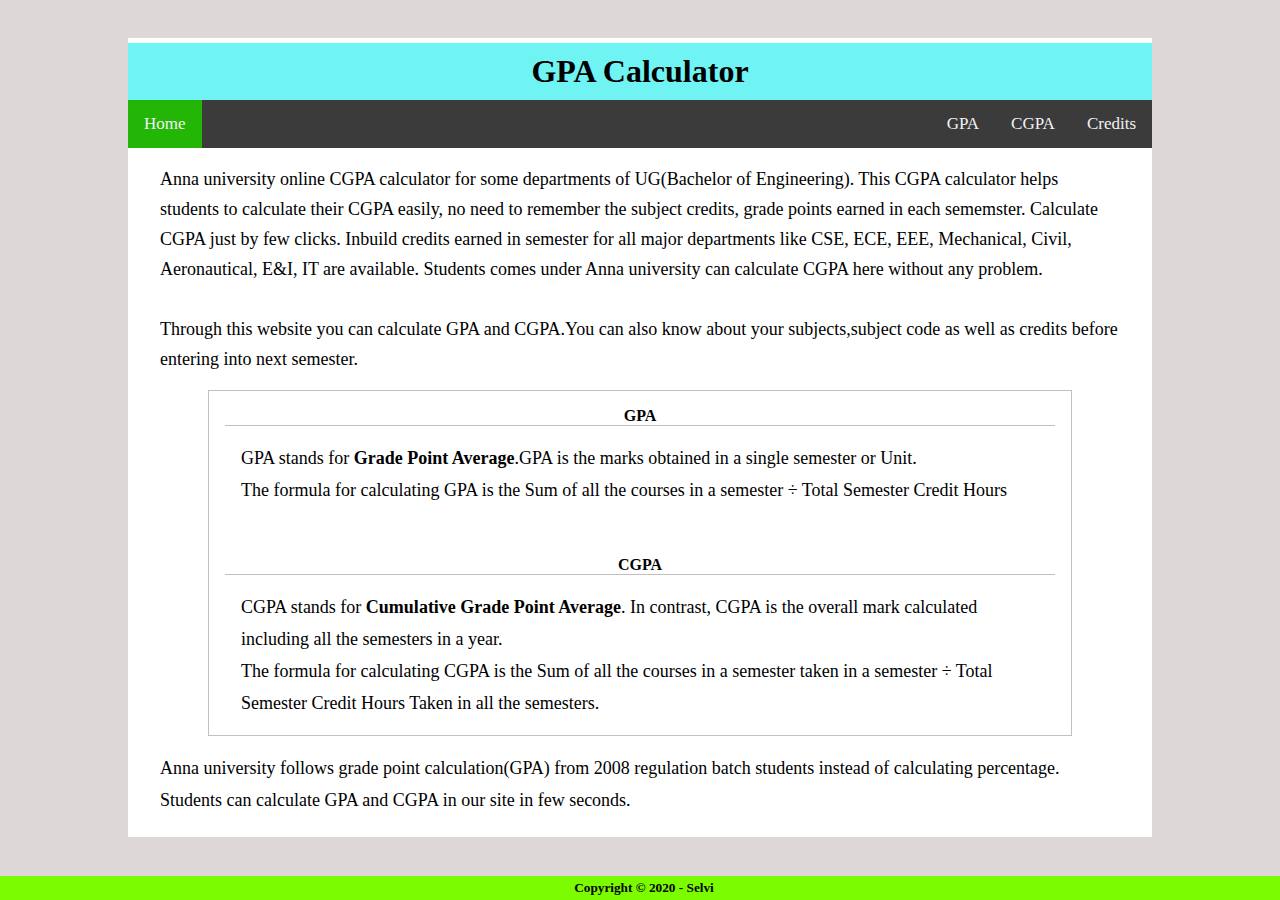
<file: GpaCalc-Github/index.html>
<html>
    <head>
        <title>GPA,CGPA Calculation</title>
        <meta name="viewport" content="width=device-width, initial-scale=1">
         <link rel="stylesheet" href="index.css">
    </head>
    <body>
        <div class="whole">
        <h1 class="Calculator">GPA Calculator</h1>
            <div class="navbar" id="myTopnav">
            <a href="index.html" class="home" style="background-color: rgb(36,182,7);">Home</a>
            <div class="right">
            <a href="gpa.html">GPA</a>
            <a href="cgpa.html">CGPA</a>
            <a href="credit.html">Credits</a>
            </div>
          </div>
        <p style="line-height: 30px; font-size:18px; margin: 1rem 2rem;">Anna university online CGPA calculator for some departments of UG(Bachelor of Engineering).
            This CGPA calculator helps students to calculate their CGPA easily, no need to remember the subject credits, grade points earned 
        in each sememster. Calculate CGPA just by few clicks. Inbuild credits earned in semester for all major departments like CSE, ECE, EEE, Mechanical,
        Civil, Aeronautical, E&I, IT are available. Students comes under Anna university can calculate CGPA here without any problem.<br><br> Through this website
    you can calculate GPA and CGPA.You can also know about your subjects,subject code as well as credits before entering into next semester.</p>
    <div class="def">    
    <h4 style="border-bottom: 1px solid rgb(194, 191, 191);margin: 1rem 1rem;text-align: center;">GPA</h4>
        <p class="gpadef">GPA stands for <b>Grade Point Average</b>.GPA is the marks obtained in a single semester or Unit. <br>The formula for calculating GPA is the Sum of all the courses in a semester ÷ Total Semester Credit Hours</p><br>
           
    <h4 style="border-bottom: 1px solid rgb(194, 191, 191);margin: 1rem 1rem;text-align: center;">CGPA</h4>
            <p class="cgpadef">CGPA stands for <b>Cumulative Grade Point Average</b>. In contrast, CGPA is the overall mark calculated including all the semesters in a year. <br>The formula for calculating CGPA is the Sum of all the courses in a semester taken 
                in a semester ÷ Total Semester Credit Hours Taken in all the semesters.<br></p></div>
                <p style="line-height: 2rem; margin: 1rem 2rem; font-size:18px;">Anna university follows grade point calculation(GPA) from 2008 regulation batch students instead of calculating percentage.
             Students can calculate GPA and CGPA in our site in few seconds.</p>
             </div>
    </div><h5 class="footer">Copyright © 2020 - Selvi</h5>
    <script>
        function myFunction() {
          var x = document.getElementById("myTopnav");
          if (x.className === "navbar") {
            x.className += " responsive";
          } else {
            x.className = "navbar";
          }
        }
        </script>
        </body>
        </html>
</file>
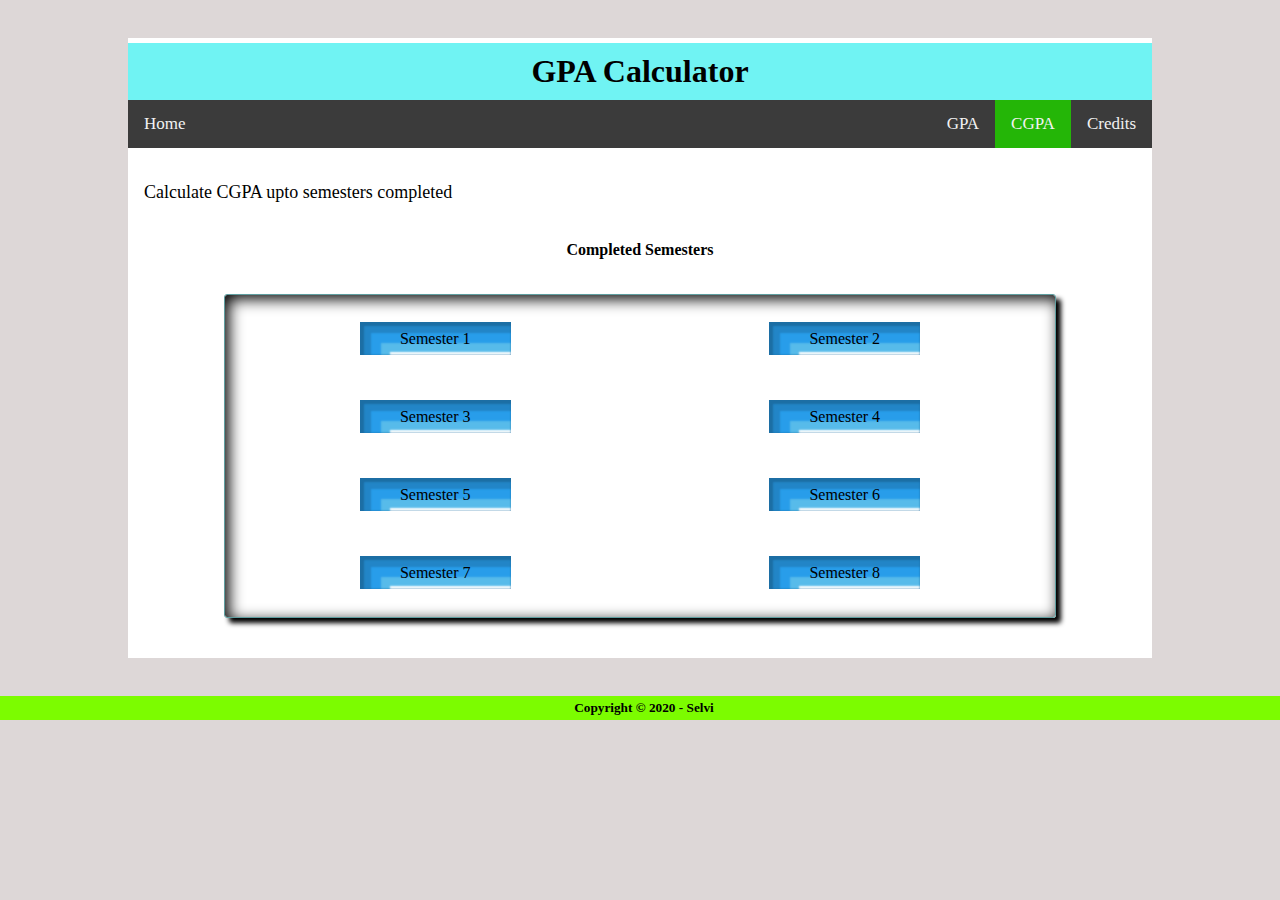
<file: GpaCalc-Github/cgpa.html>
<html>
    <head>
        <title>GPA,CGPA Calculation</title>
        <meta name="viewport" content="width=device-width, initial-scale=1">
        <link rel="stylesheet" href="gpa.css">
    </head>
    <body>
        <div class="whole">
        <h1 class="Calculator">GPA Calculator</h1>
            <div class="navbar" id="myTopnav">
            <a href="index.html" class="home">Home</a>
            <div class="right">
            <a href="gpa.html">GPA</a>
            <a href="cgpa.html" style="background-color: rgb(36,182,7);">CGPA</a>
            <a href="credit.html">Credits</a>
            </div>
          </div>
        <p style="font-size: 18px;padding: 1rem;">Calculate CGPA upto semesters completed</p>
        <h4 style="text-align: center;">Completed Semesters</h4>
        <div id="semselect">
                <div class="semester">
                    <div class="row"><span><a href="sem1cgpa.html" class="sem1">Semester 1</a></span>
                        <span><a href="sem2cgpa.html" class="sem1">Semester 2</a></span></div>
                        <div class="row"><span><a href="sem3cgpa.html" class="sem1">Semester 3</a></span>
                            <span><a href="sem4cgpa.html" class="sem2">Semester 4</a></span></div>
                            <div class="row"><span><a href="sem5cgpa.html" class="sem2">Semester 5</a></span>
                                <span><a href="sem6cgpa.html" class="sem2">Semester 6</a></span></div>
                                <div class="row"><span><a href="sem7cgpa.html" class="sem3">Semester 7</a></span>
                                    <span><a href="sem8cgpa.html" class="sem3">Semester 8</a></span></div>
                </div>
    </div>
    </div>
    <h5  class="footer">Copyright © 2020 - Selvi</h5>
    </body>
</html>
</file>
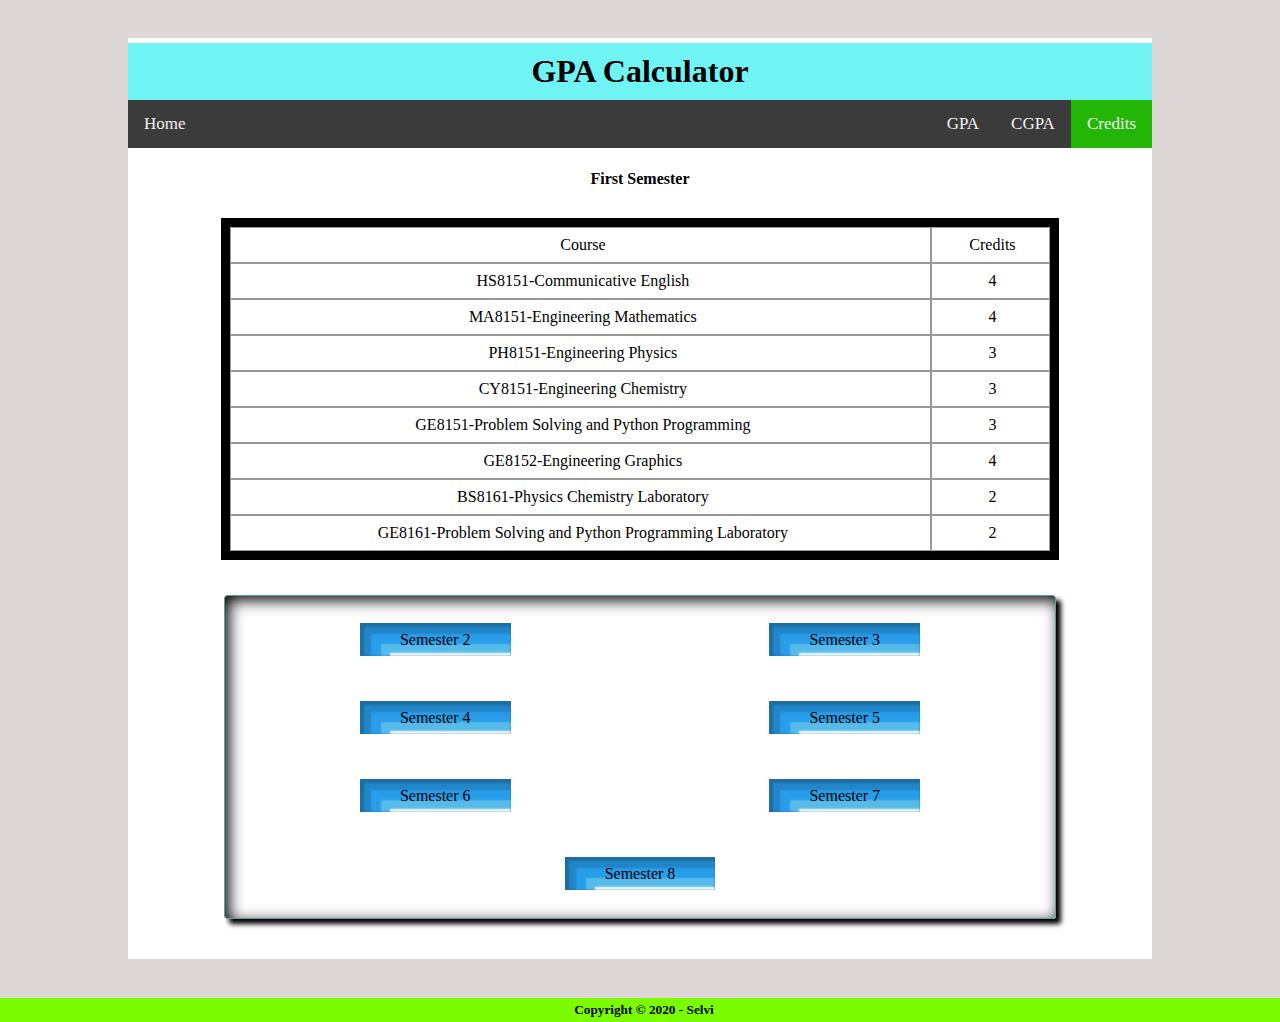
<file: GpaCalc-Github/credit.html>
<html>
    <head>
        <title>Credits</title>
        <meta name="viewport" content="width=device-width, initial-scale=1">
        <link rel="stylesheet" href="credit.css">
    </head>
    <body>
            <div class="whole">
                    <h1 class="Calculator">GPA Calculator</h1>
                        <div class="navbar" id="myTopnav">
                        <a href="index.html" class="home">Home</a>
                        <div class="right">
                        <a href="gpa.html">GPA</a>
                        <a href="cgpa.html">CGPA</a>
                        <a href="credit.html" style="background-color: rgb(36,182,7);">Credits</a></p>
                        </div>
                        </div>
            <h4 style="text-align: center;">First Semester</h4>
            <div class="divTable">
                    <div class="divTableBody">
                    <div class="divTableRow">
                    <div class="divTableCell" style="text-align: center;">&nbsp;Course</div>
                    <div class="divTableCell1" style="text-align: center;">&nbsp;Credits</div>
                    </div>
                    <div class="divTableRow">
                    <div class="divTableCell">&nbsp;HS8151-Communicative English</div>
                    <div class="divTableCell1">&nbsp;4</div>
                    </div>
                    <div class="divTableRow">
                    <div class="divTableCell">&nbsp;MA8151-Engineering Mathematics</div>
                    <div class="divTableCell1">&nbsp;4</div>
                    </div>
                    <div class="divTableRow">
                    <div class="divTableCell">&nbsp;PH8151-Engineering Physics</div>
                    <div class="divTableCell1">&nbsp;3</div>
                    </div>
                    <div class="divTableRow">
                    <div class="divTableCell">&nbsp;CY8151-Engineering Chemistry</div>
                    <div class="divTableCell1">&nbsp;3</div>
                    </div>
                    <div class="divTableRow">
                    <div class="divTableCell">&nbsp;GE8151-Problem Solving and Python Programming</div>
                    <div class="divTableCell1">&nbsp;3</div>
                    </div>
                    <div class="divTableRow">
                    <div class="divTableCell">&nbsp;GE8152-Engineering Graphics</div>
                    <div class="divTableCell1">&nbsp;4</div>
                    </div>
                    <div class="divTableRow">
                    <div class="divTableCell">&nbsp;BS8161-Physics Chemistry Laboratory</div>
                    <div class="divTableCell1">&nbsp;2</div>
                    </div>
                    <div class="divTableRow">
                    <div class="divTableCell">&nbsp;GE8161-Problem Solving and Python Programming Laboratory</div>
                    <div class="divTableCell1">&nbsp;2</div>
                    </div>
                    </div>
                    </div>
                    <div id="semselect">
                        <div class="semester">
                            <div class="row"><span><a href="sem2credit.html" class="sem1">Semester 2</a></span>
                                <span><a href="sem3credit.html" class="sem1">Semester 3</a></span></div>
                                <div class="row"><span><a href="sem4credit.html" class="sem1">Semester 4</a></span>
                                    <span><a href="sem5credit.html" class="sem1">Semester 5</a></span></div>
                                    <div class="row"><span><a href="sem6credit.html" class="sem1">Semester 6</a></span>
                                        <span><a href="sem7credit.html" class="sem1">Semester 7</a></span></div>
                                        <div class="row"><span><a href="sem8credit.html" class="sem1">Semester 8</a></span></div>
                        </div></div></div><h5 class="footer">Copyright © 2020 - Selvi</h5>
    
    </body>
</html>
</file>
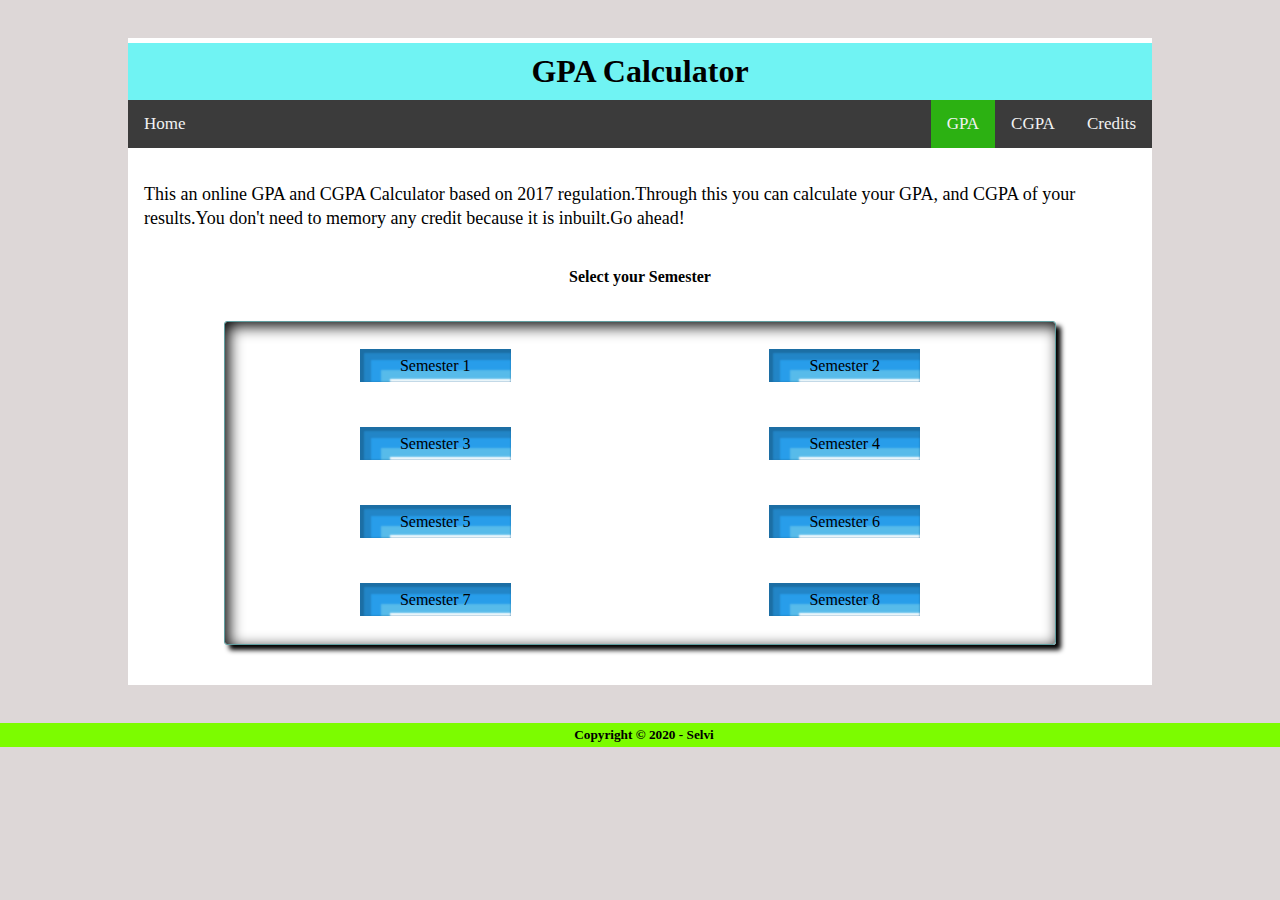
<file: GpaCalc-Github/gpa.html>
<html>
    <head>
        <title>GPA,CGPA Calculation</title>
        <meta name="viewport" content="width=device-width, initial-scale=1">
        <link rel="stylesheet" href="gpa.css">
    </head>
    <body>
        <div class="whole">
        <h1 class="Calculator">GPA Calculator</h1>
            <div class="navbar" id="myTopnav">
            <a href="index.html" class="home">Home</a>
            <div class="right">
            <a href="gpa.html" style="background-color: rgb(44, 177, 18);">GPA</a>
            <a href="cgpa.html">CGPA</a>
            <a href="credit.html">Credits</a>
            </div>
          </div>
        <p style="line-height: 1.5rem;padding: 1rem;font-size: 18px">This an online GPA and CGPA Calculator based on 2017 regulation.Through this you can calculate your GPA,
            and CGPA of your results.You don't need to memory any credit because it is inbuilt.Go ahead!</p>
        <h4 style="text-align: center;">Select your Semester</h4>
        <div id="semselect">
            <div class="semester">
                <div class="row"><span><a href="sem1.html" class="sem1">Semester 1</a></span>
                    <span><a href="sem2.html" class="sem1">Semester 2</a></span></div>
                    <div class="row"><span><a href="sem3.html" class="sem1">Semester 3</a></span>
                        <span><a href="sem4.html" class="sem2">Semester 4</a></span></div>
                        <div class="row"><span><a href="sem5.html" class="sem2">Semester 5</a></span>
                            <span><a href="sem6.html" class="sem2">Semester 6</a></span></div>
                            <div class="row"><span><a href="sem7.html" class="sem3">Semester 7</a></span>
                                <span><a href="sem8.html" class="sem3">Semester 8</a></span></div>
            </div>
    </div>
    </div>
    <h5 class="footer">Copyright © 2020 - Selvi</h5>
    </body>
</html>
</file>
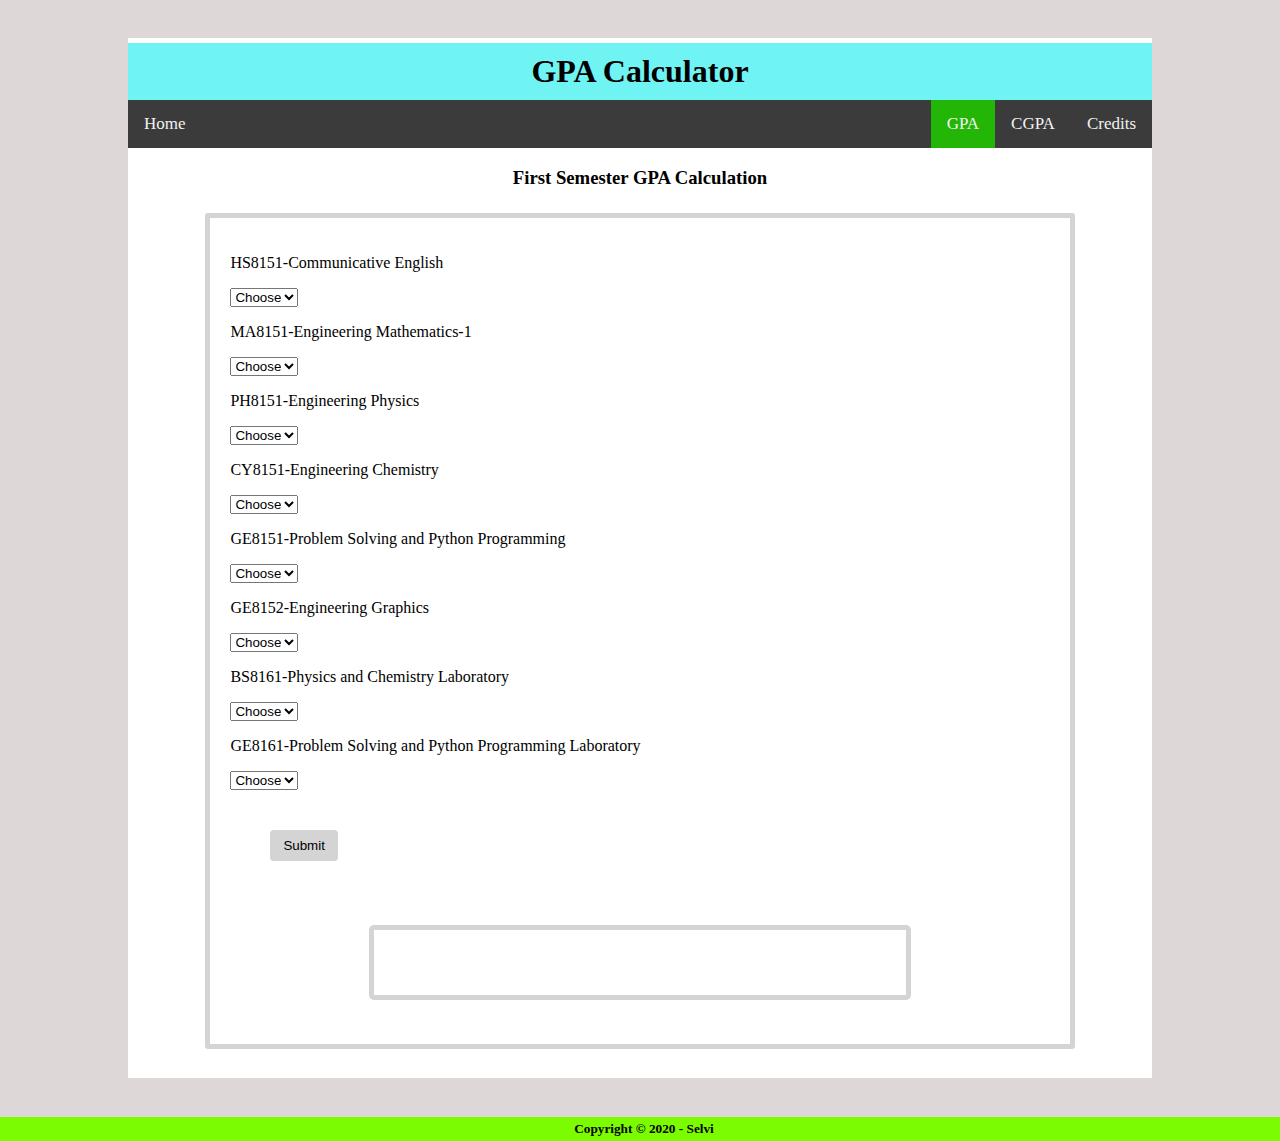
<file: GpaCalc-Github/sem1.html>
<html>
    <head>
        <title>Semester 1</title>
        <meta name="viewport" content="width=device-width, initial-scale=1">
        <link rel="stylesheet" href="sem1.css">
        <script>            
            function display(){
            let eng = document.getElementById("english").value;
            let mat = document.getElementById("maths").value;
            let phy = document.getElementById("physics").value;
            let che = document.getElementById("chemistry").value;
            let pyt = document.getElementById("python").value;
            let eg = document.getElementById("eg").value;
            let pclab = document.getElementById("pclab").value;
            let pylab = document.getElementById("pylab").value;
            if(eng==0){
                engc = 0;
            }
            else{
                engc = 4;
            }
                if(mat == 0){
                matc = 0;
            }else{
                matc = 4;
            }
            if(phy == 0){
                phyc = 0;
            }
            else{
                phyc = 3;
            }
            if(che == 0){
                chec = 0;
            }
            else{
                chec = 3;
            }
            if(pyt == 0){
                pytc = 0;
            }else{
                pytc = 3;
            }
            if(eg == 0){
                egc = 0;
            }else{
                egc = 4;
            }
            if(pclab == 0){
                pclabc = 0;
            }
            else{
                pclabc = 2;
            }
            if(pylab == 0){
                pylabc = 0;
            }else{
                pylabc = 2;
            }
            var grade = eng*4+mat*4+phy*3+che*3+pyt*3+eg*4+pclab*2+pylab*2;
            const credit = engc+matc+phyc+chec+pytc+egc+pclabc+pylabc;
            var cgpa = (Math.round(grade/credit*100)/100);
            document.getElementById("gpa").innerHTML = "GPA is " + cgpa;
            }
        
        </script>
    </head>
    <body>
        <div class="whole">
        <h1 class="Calculator">GPA Calculator</h1>
            <div class="navbar" id="myTopnav">
            <a href="index.html" class="home">Home</a>
            <div class="right">
            <a href="gpa.html" style="background-color: rgb(36,182,7);">GPA</a>
            <a href="cgpa.html">CGPA</a>
            <a href="credit.html">Credits</a>
            </div>
            </div>
    <h3 style="text-align: center;">First Semester GPA Calculation</h3>
        <div class="courses">
        <p>HS8151-Communicative English</p>
        <select id="english">
            <option>Choose</option>
            <option value=10>O</option>
            <option value=9>A+</option>
            <option value=8>A</option>
            <option value=7>B+</option>
            <option value=6>B</option>
            <option value=0>U</option>
        </select>
        <p>MA8151-Engineering Mathematics-1</p>
        <select id="maths">
            <option>Choose</option>
            <option value=10>O</option>
            <option value=9>A+</option>
            <option value=8>A</option>
            <option value=7>B+</option>
            <option value=6>B</option>
            <option value=0>U</option>
        </select>
        <p>PH8151-Engineering Physics</p>
        <select id="physics">
            <option>Choose</option>
            <option value=10>O</option>
            <option value=9>A+</option>
            <option value=8>A</option>
            <option value=7>B+</option>
            <option value=6>B</option>
            <option value=0>U</option>
        </select>
        <p>CY8151-Engineering Chemistry</p>
        <select id="chemistry">
            <option>Choose</option>
            <option value=10>O</option>
            <option value=9>A+</option>
            <option value=8>A</option>
            <option value=7>B+</option>
            <option value=6>B</option>
            <option value=0>U</option>
        </select>
        <p>GE8151-Problem Solving and Python Programming</p>
        <select id="python">
                <option>Choose</option>
                <option value=10>O</option>
                <option value=9>A+</option>
                <option value=8>A</option>
                <option value=7>B+</option>
                <option value=6>B</option>
                <option value=0>U</option>
        </select>
        <p>GE8152-Engineering Graphics</p>
        <select id="eg">
                <option>Choose</option>
                <option value=10>O</option>
                <option value=9>A+</option>
                <option value=8>A</option>
                <option value=7>B+</option>
                <option value=6>B</option>
                <option value=0>U</option>
        </select>
        <p>BS8161-Physics and Chemistry Laboratory</p>
        <select id="pclab">
                <option>Choose</option>
                <option value=10>O</option>
                <option value=9>A+</option>
                <option value=8>A</option>
                <option value=7>B+</option>
                <option value=6>B</option>
                <option value=0>U</option>
        </select>
        <p>GE8161-Problem Solving and Python Programming Laboratory</p>
        <select id="pylab">
            <option>Choose</option>
            <option value=10>O</option>
            <option value=9>A+</option>
            <option value=8>A</option>
            <option value=7>B+</option>
            <option value=6>B</option>
            <option value=0>U</option>
        </select><br>
        <button type="button" class="submit" onclick="display()">Submit</button>
        <h6 id ="gpa"></h6>
        </div>
        </div>
        <h5 class="footer">Copyright © 2020 - Selvi</h5>
        </body>
</html>
</file>
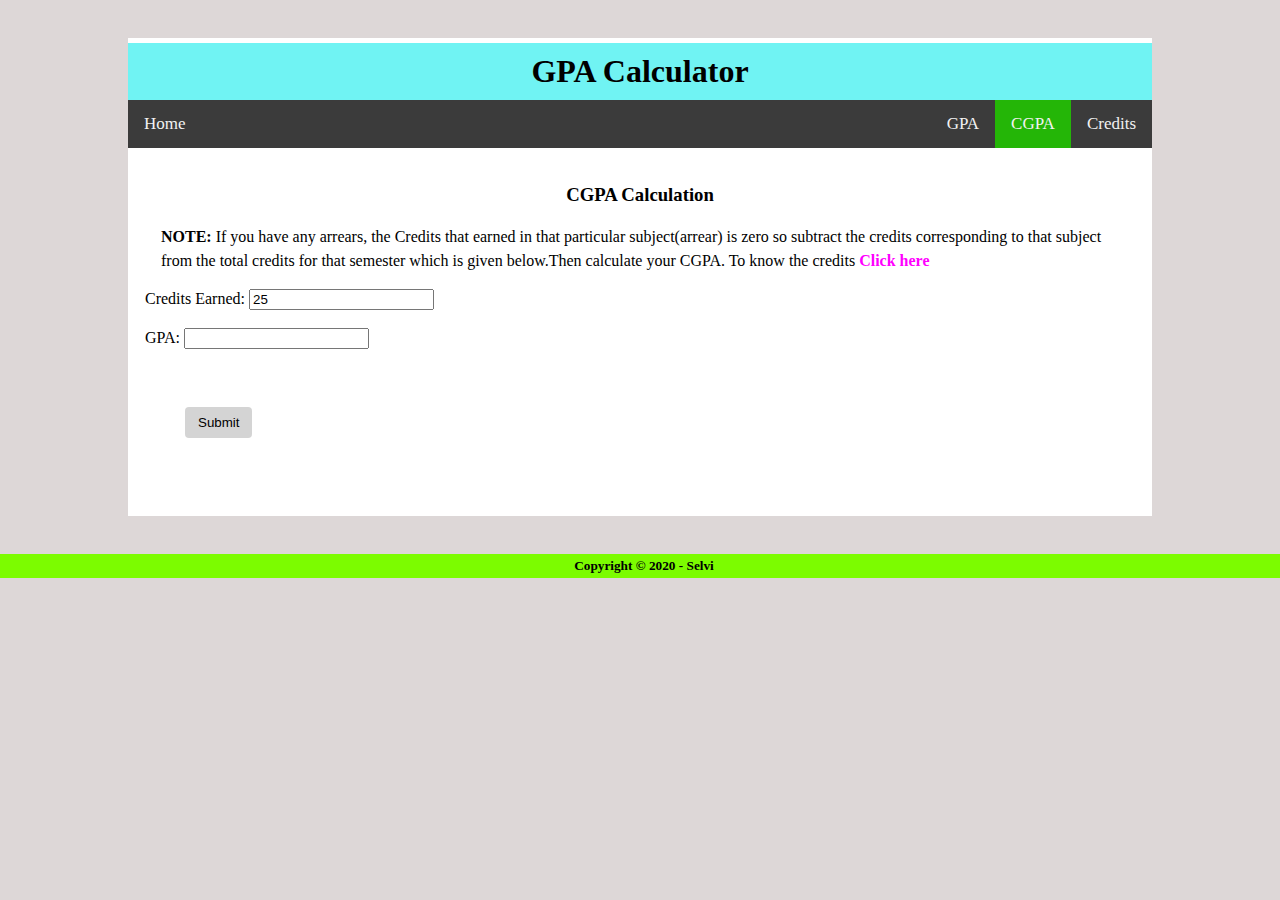
<file: GpaCalc-Github/sem1cgpa.html>
<html>
    <head>
        <title>GPA,CGPA Calculation</title>
        <meta name="viewport" content="width=device-width, initial-scale=1">
        <link rel="stylesheet" href="sem1.css">
        <script>
        function sem2csec(){
           let credit1 = document.getElementById("credit1").value;
            let gpa1 = document.getElementById("gpa1").value;
            let gpa = credit1*gpa1;
            let credit = Number(credit1);
            const cgpa = gpa/credit;
            document.getElementById("result").innerHTML="CGPA is "+ Math.floor(cgpa*100)/100;
        }
        </script>
    </head>
    <body>
        <div class="whole">
        <h1 class="Calculator">GPA Calculator</h1>
            <div class="navbar" id="myTopnav">
            <a href="index.html" class="home">Home</a>
            <div class="right">
            <a href="gpa.html">GPA</a>
            <a href="cgpa.html" style="background-color: rgb(36,182,7);">CGPA</a>
            <a href="credit.html">Credits</a>
            </div>
          </div>
        <div class="creditcal">
            <h3 style="text-align: center;">CGPA Calculation</h3>
<form>
        <p style="margin: 1rem;line-height: 1.5rem;"><b>NOTE:</b> If you have any arrears, the Credits that earned in that particular subject(arrear) is zero so subtract
        the credits corresponding to that subject from the total credits for that semester which is given below.Then 
        calculate your CGPA. To know the credits <a href="sem2credit.html" style="text-decoration: none;color:magenta;"><b>Click here</b></a></p>
    <label for="credit1">Credits Earned:</label>
    <input type="text" id="credit1" value="25"><br><br>
    <label for="gpa1">GPA:</label>
    <input type="text" id="gpa1"><br><br>
    <button type="button" class="submit" onclick="sem2csec()">Submit</button>
    <p id="result"></p></div>
  </form>
  </div>
  </div>
  <h5 class="footer">Copyright © 2020 - Selvi</h5>
  </body>
  </html>
</file>
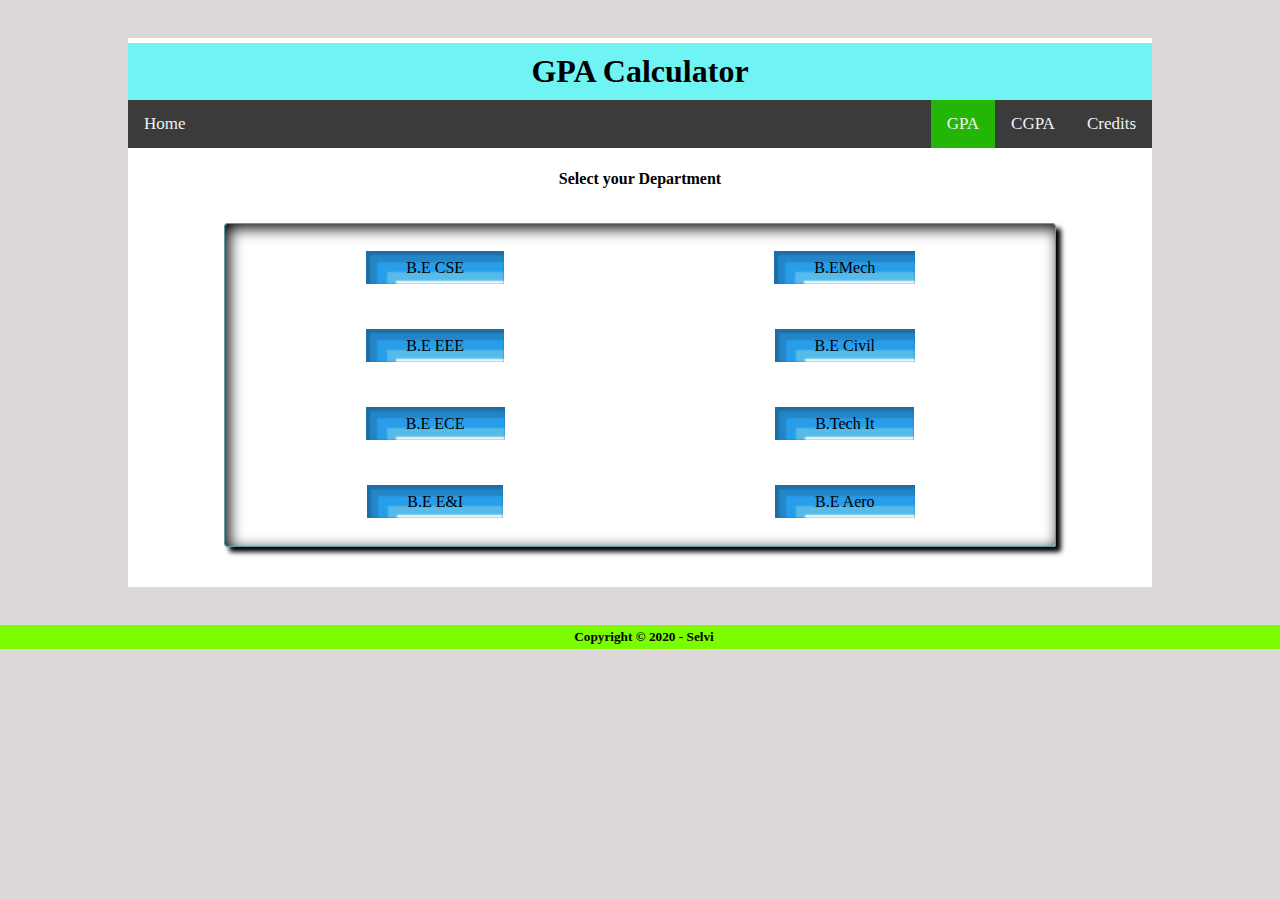
<file: GpaCalc-Github/sem2.html>
<html>
    <head>
        <title>GPA,CGPA Calculation</title>
        <meta name="viewport" content="width=device-width, initial-scale=1">
        <link rel="stylesheet" href="gpa.css">
        
    </head>
    <body>
        <div class="whole">
        <h1 class="Calculator">GPA Calculator</h1>
            <div class="navbar" id="myTopnav">
            <a href="index.html" class="home">Home</a>
            <div class="right">
            <a href="gpa.html" style="background-color: rgb(36,182,7);">GPA</a>
            <a href="cgpa.html">CGPA</a>
            <a href="credit.html">Credits</a>
            </div>
          </div>
        <h4 style="text-align: center;">Select your Department</h4>
        <div id="courseselect">
            <div id="semselect">
                <div class="semester">
                    <div class="row"><span><a href="sem2cse.html" class="sem1">B.E CSE</a></span>
                        <span><a href="sem2mech.html" class="sem1">B.EMech</a></span></div>
                        <div class="row"><span><a href="sem2eee.html" class="sem1">B.E EEE</a></span>
                            <span><a href="sem2civil.html" class="sem1">B.E Civil</a></span></div>
                            <div class="row"><span><a href="sem2ece.html" class="sem1">B.E ECE</a></span>
                                <span><a href="sem2it.html" class="sem1">B.Tech It</a></span></div>
                                <div class="row"><span><a href="sem2ei.html" class="sem1">B.E E&I</a></span>
                                    <span><a href="sem2aer.html" class="sem1">B.E Aero</a></span></div>
                </div>
        </div>
        </div>
    </div>
        <h5 class="footer">Copyright © 2020 - Selvi</h5>
        </body>
    </html>
</file>
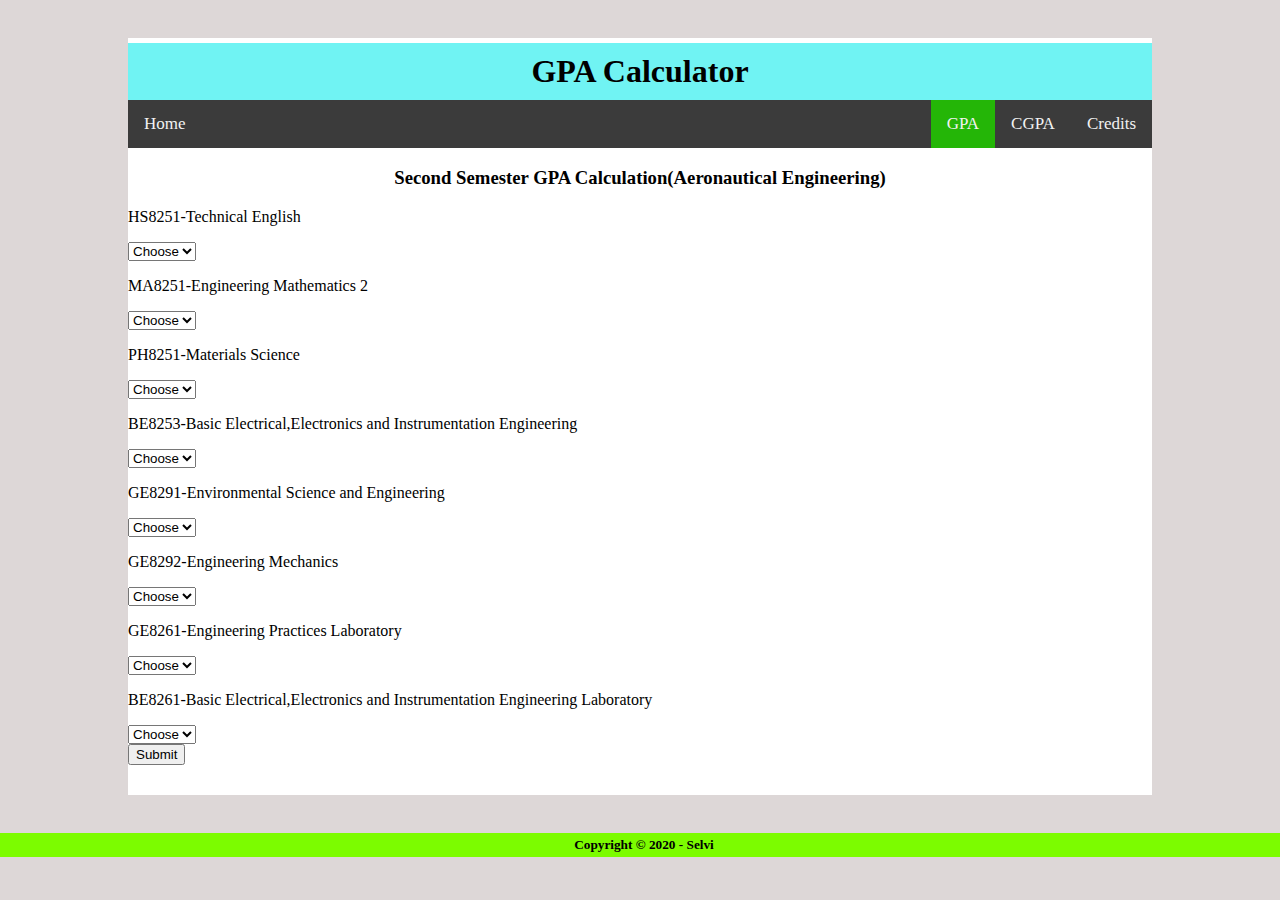
<file: GpaCalc-Github/sem2aer.html>
<html>
    <head>
        <title>Semester 2</title>
        <meta name="viewport" content="width=device-width, initial-scale=1">
        <link rel="stylesheet" href="gpa.css">
        <script>
                function display(){
                let eng = document.getElementById("eng").value;
                let mat = document.getElementById("mat").value;
                let phy = document.getElementById("phy").value;
                let evs = document.getElementById("evs").value;
                let c = document.getElementById("c").value;
                let beee = document.getElementById("beee").value;
                let epllab = document.getElementById("epllab").value;
                let clab = document.getElementById("clab").value;
                let emlab = document.getElementById("emlab").value;
                if(eng==0){
                    engc = 0;
                }
                else{
                    engc = 4;
                }
                if(mat == 0){
                    matc = 0;  
                }else{
                    matc = 3;
                }
                if(phy == 0){
                    phyc = 0;
                }
                else{
                    phyc = 3;
                }
                if(evs == 0){
                    evsc = 0;
                }
                else{
                    evsc = 3;
                }
                if(c == 0){
                    cc = 0;
                }else{
                    cc = 3;
                }
                if(beee == 0){
                    beeec = 0;
                }else{
                    beeec = 4;
                }
                if(epllab == 0){
                    epllabc = 0;
                }else{
                    epllabc = 2;
                }
                if(clab == 0){
                    clabc = 0;
                }
                else{
                    clabc = 2;
                }
                var grade = eng*4+mat*3+phy*3+evs*3+c*3+beee*4+epllab*2+clab*2;
                const credit = engc+matc+phyc+evsc+cc+beeec+clabc+epllabc;
                var cgpa = (Math.round(grade/credit*100)/100);
                document.getElementById("gpa").innerHTML = "GPA is " + cgpa;
                }
            
            </script>
    </head>
    <body>
        <div class="whole">
        <h1 class="Calculator">GPA Calculator</h1>
            <div class="navbar" id="myTopnav">
            <a href="index.html" class="home">Home</a>
            <div class="right">
            <a href="gpa.html" style="background-color: rgb(36,182,7);">GPA</a>
            <a href="cgpa.html">CGPA</a>
            <a href="credit.html">Credits</a>
            </div>
          </div>
    <h3 style="text-align: center;">Second Semester GPA Calculation(Aeronautical Engineering)</h3>
    <div class="courses">
        <p>HS8251-Technical English</p>
        <select id="eng">
            <option>Choose</option>
            <option value=10>O</option>
            <option value=9>A+</option>
            <option value=8>A</option>
            <option value=7>B+</option>
            <option value=6>B</option>
            <option value=0>U</option>
        </select>
        <p>MA8251-Engineering Mathematics 2</p>
        <select id="mat">
            <option>Choose</option>
            <option value=10>O</option>
            <option value=9>A+</option>
            <option value=8>A</option>
            <option value=7>B+</option>
            <option value=6>B</option>
            <option value=0>U</option>
        </select>
        <p>PH8251-Materials Science</p>
        <select id="phy">
            <option>Choose</option>
            <option value=10>O</option>
            <option value=9>A+</option>
            <option value=8>A</option>
            <option value=7>B+</option>
            <option value=6>B</option>
            <option value=0>U</option>
        </select>
        <p>BE8253-Basic Electrical,Electronics and Instrumentation Engineering</p>
        <select id="beee">
            <option>Choose</option>
            <option value=10>O</option>
            <option value=9>A+</option>
            <option value=8>A</option>
            <option value=7>B+</option>
            <option value=6>B</option>
            <option value=0>U</option>
        </select>
        <p>GE8291-Environmental Science and Engineering</p>
        <select id="evs">
            <option>Choose</option>
            <option value=10>O</option>
            <option value=9>A+</option>
            <option value=8>A</option>
            <option value=7>B+</option>
            <option value=6>B</option>
            <option value=0>U</option>
        </select>
        <p>GE8292-Engineering Mechanics</p>
        <select id="c">
            <option>Choose</option>
            <option value=10>O</option>
            <option value=9>A+</option>
            <option value=8>A</option>
            <option value=7>B+</option>
            <option value=6>B</option>
            <option value=0>U</option>
        </select>
        <p>GE8261-Engineering Practices Laboratory</p>
        <select id="epllab">
            <option>Choose</option>
            <option value=10>O</option>
            <option value=9>A+</option>
            <option value=8>A</option>
            <option value=7>B+</option>
            <option value=6>B</option>
            <option value=0>U</option>
        </select>
        <p>BE8261-Basic Electrical,Electronics and Instrumentation Engineering Laboratory</p>
        <select id="clab">
            <option>Choose</option>
            <option value=10>O</option>
            <option value=9>A+</option>
            <option value=8>A</option>
            <option value=7>B+</option>
            <option value=6>B</option>
            <option value=0>U</option>
        </select><br>
        <button type="button" class="submit" onclick="display()">Submit</button>
        <h6 id ="gpa"></h6>
        </div>
        </div>
        <h5 class="footer">Copyright © 2020 - Selvi</h5>
    </body>
</html>
</file>
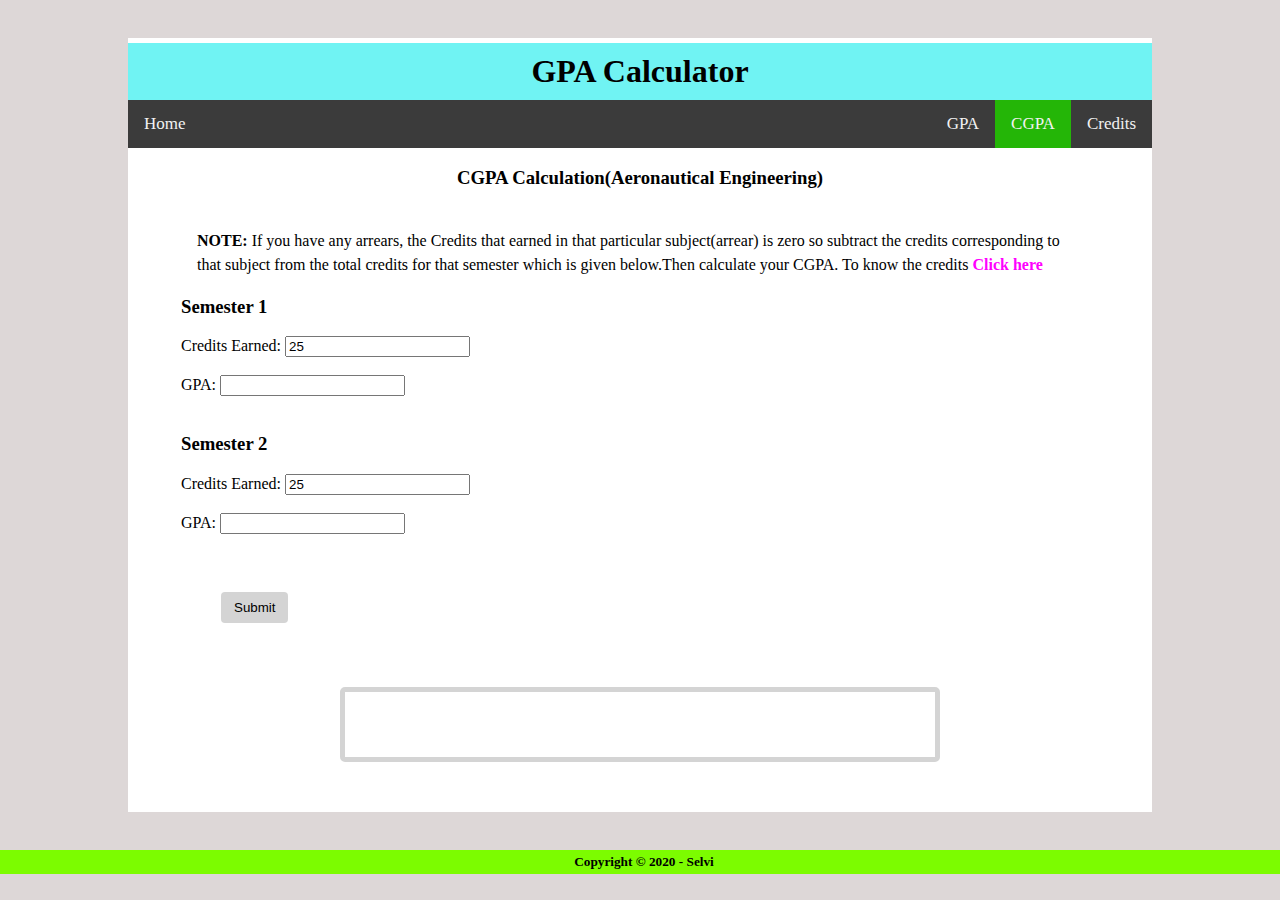
<file: GpaCalc-Github/sem2aerc.html>
<html>
    <head>
        <title>GPA,CGPA Calculation</title>
        <meta name="viewport" content="width=device-width, initial-scale=1">
        <link rel="stylesheet" href="sem1.css">
        <script>
        function sem2csec(){
           let credit1 = document.getElementById("credit1").value;
            let gpa1 = document.getElementById("gpa1").value;
            let credit2 = document.getElementById("credit2").value;
            let gpa2 = document.getElementById("gpa2").value;
            let gpa = credit1*gpa1+credit2*gpa2;
            let credit = Number(credit1)+Number(credit2);
            const cgpa = gpa/credit;
            document.getElementById("gpa").innerHTML="CGPA is "+ Math.floor(cgpa*100)/100;
        }
        </script>
    </head>
    <body>
        <div class="whole">
        <h1 class="Calculator">GPA Calculator</h1>
            <div class="navbar" id="myTopnav">
            <a href="index.html" class="home">Home</a>
            <div class="right">
            <a href="gpa.html">GPA</a>
            <a href="cgpa.html" style="background-color: rgb(36,182,7);">CGPA</a>
            <a href="credit.html">Credits</a>
            </div>
          </div>
        <h3 style="text-align: center;">CGPA Calculation(Aeronautical Engineering)</h3>
        <div class="creditcal" style="margin: 1rem 3rem;">
<form>
        <p style="margin: 1rem;line-height: 1.5rem;"><b>NOTE:</b> If you have any arrears, the Credits that earned in that particular subject(arrear) is zero so subtract
        the credits corresponding to that subject from the total credits for that semester which is given below.Then 
        calculate your CGPA. To know the credits <a href="sem2credit.html" style="text-decoration: none;color:magenta;"><b>Click here</b></a></p>
    <h3>Semester 1</h3>
    <label for="credit1">Credits Earned:</label>
    <input type="text" id="credit1" value="25"><br><br>
    <label for="gpa1">GPA:</label>
    <input type="text" id="gpa1"><br><br>
    <h3>Semester 2</h3>
    <label for="credit2">Credits Earned:</label>
    <input type="text" id="credit2" value="25"><br><br>
    <label for="gpa2">GPA:</label>
    <input type="text" id="gpa2"><br><br>
    <button type="button" class="submit" onclick="sem2csec()">Submit</button>
    <p id="gpa"></p>
  </form>
  </div>
  </div>
  <h5 class="footer">Copyright © 2020 - Selvi</h5>
  </body>
  </html>
</file>
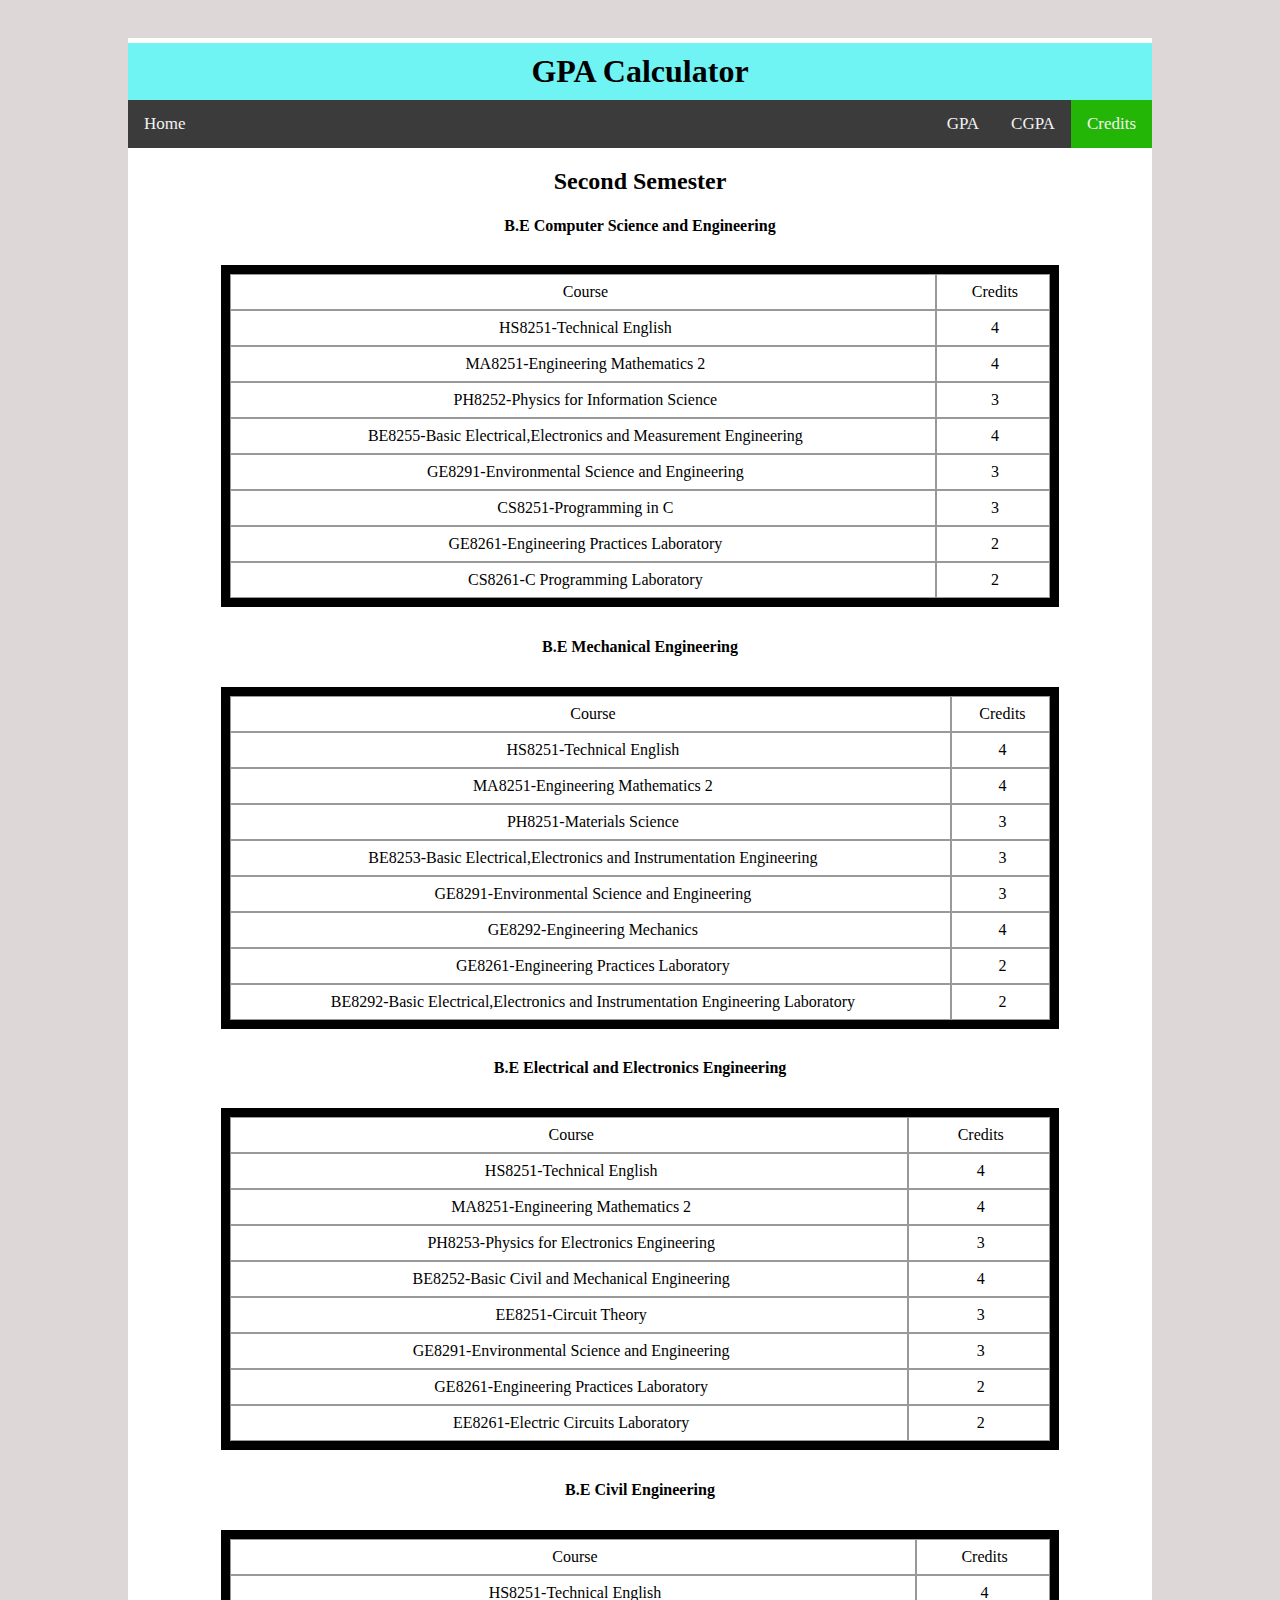
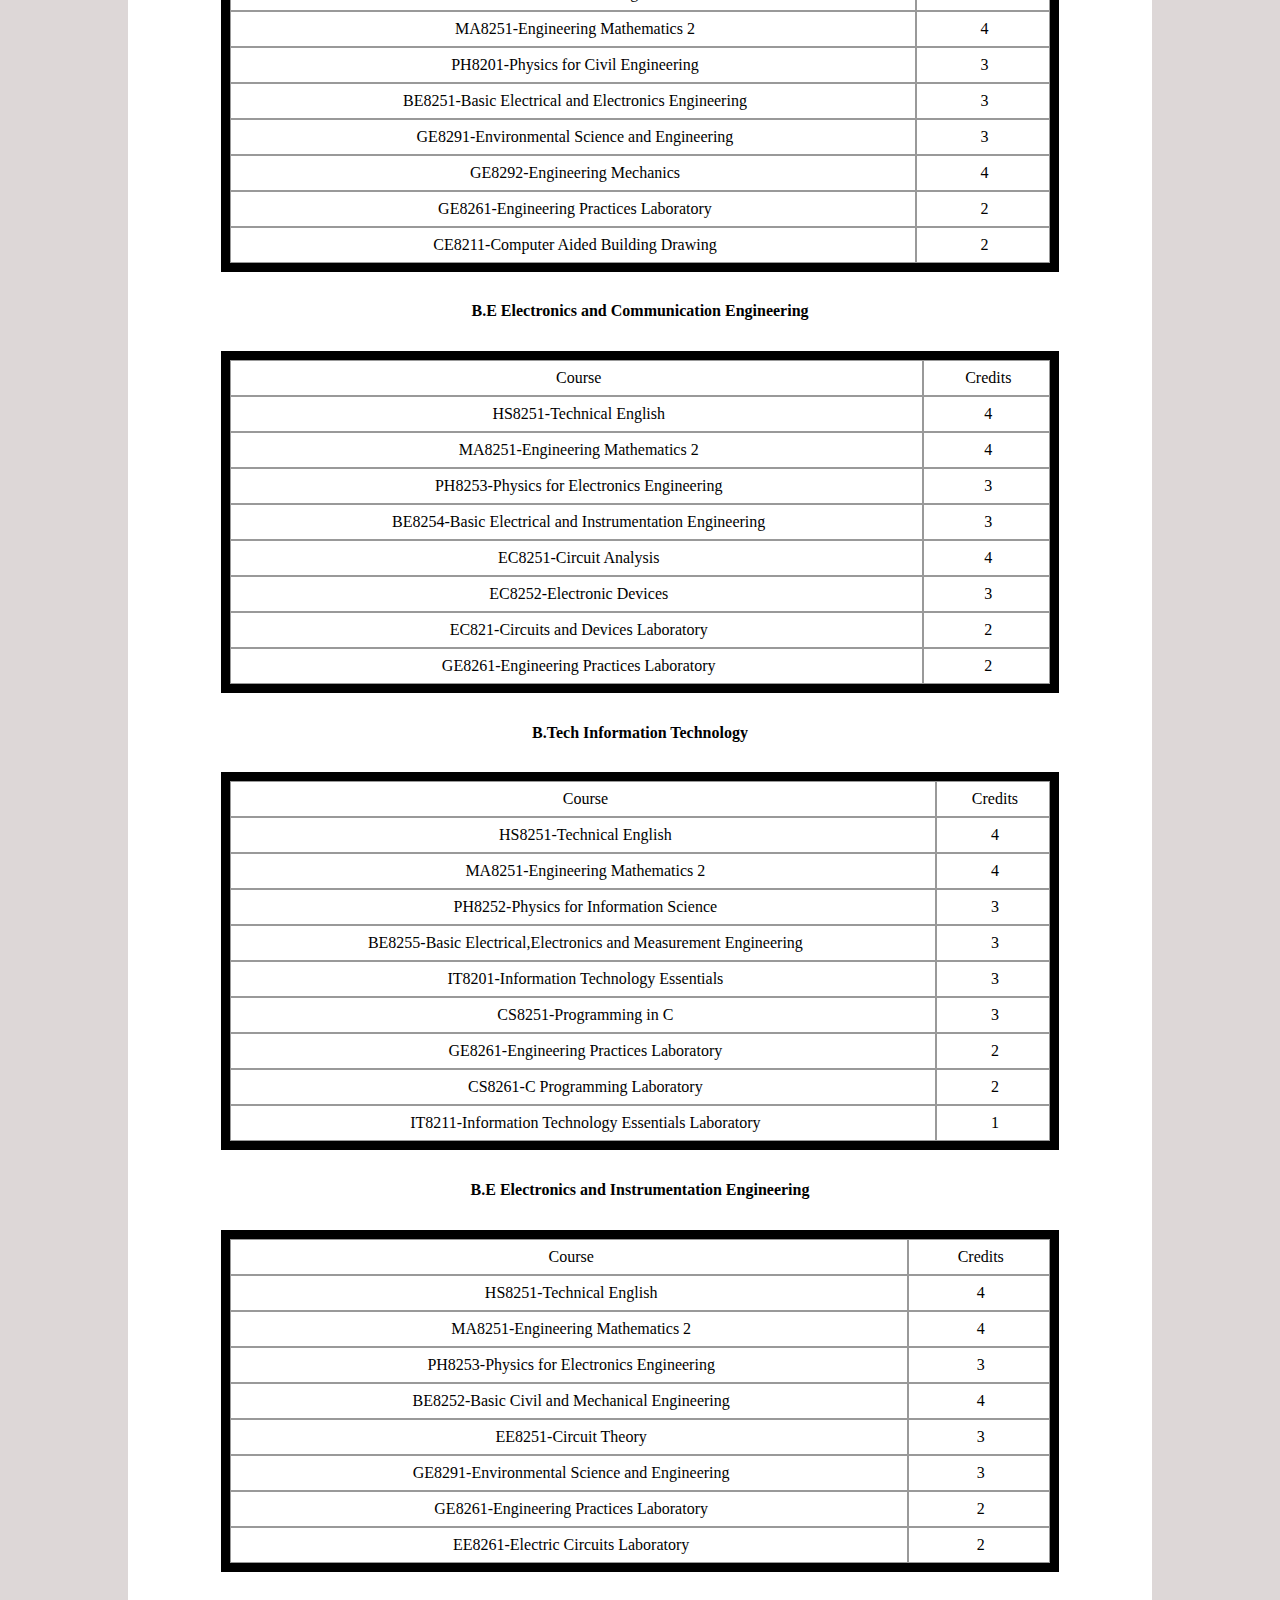
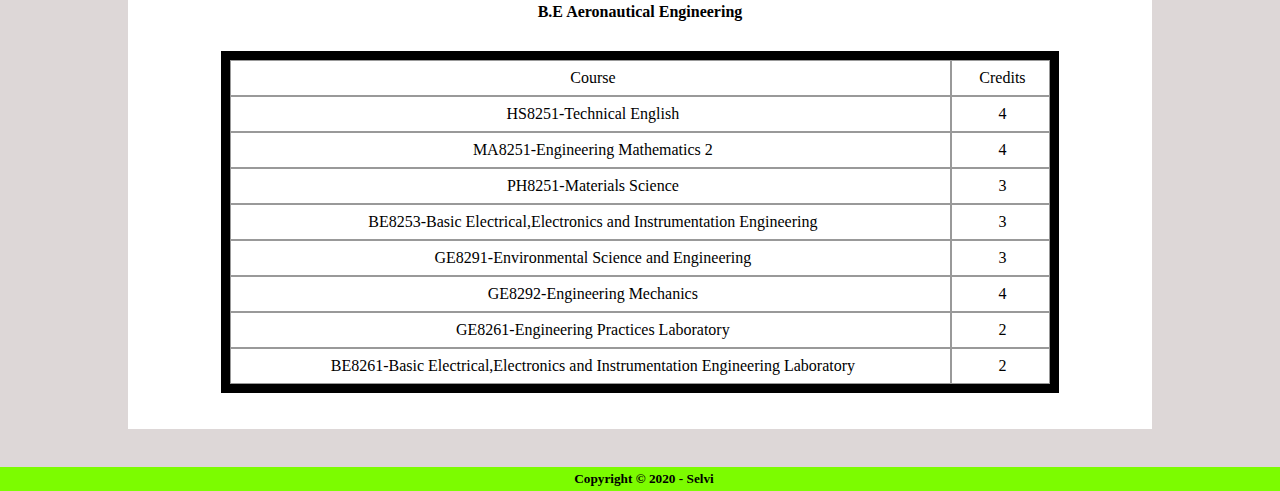
<file: GpaCalc-Github/sem2credit.html>
<html>
    <head>
        <title>Credits for 2nd Semester</title>
        <meta name="viewport" content="width=device-width, initial-scale=1">
        <link rel="stylesheet" href="credit.css">
    </head>
    <body>
        <div class="whole">
        <h1 class="Calculator">GPA Calculator</h1>
            <div class="navbar" id="myTopnav">
            <a href="index.html" class="home">Home</a>
            <div class="right">
            <a href="gpa.html">GPA</a>
            <a href="cgpa.html">CGPA</a>
            <a href="credit.html" style="background-color: rgb(36,182,7);">Credits</a>
            </div>
          </div>
        <h2 style="text-align: center;">Second Semester</h2>
        <h4 style="text-align: center;">B.E Computer Science and Engineering</h4>
        <div class="divTable" >
            <div class="divTableBody">
            <div class="divTableRow">
                <div class="divTableCell" style="text-align: center;">&nbsp;Course</div>
                <div class="divTableCell1" style="text-align: center;">&nbsp;Credits</div>
            </div>
            <div class="divTableRow">
            <div class="divTableCell">&nbsp;HS8251-Technical English</div>
            <div class="divTableCell1">&nbsp;4</div>
            </div>
            <div class="divTableRow">
            <div class="divTableCell">&nbsp;MA8251-Engineering Mathematics 2</div>
            <div class="divTableCell1">&nbsp;4</div>
            </div>
            <div class="divTableRow">
            <div class="divTableCell">&nbsp;PH8252-Physics for Information Science</div>
            <div class="divTableCell1">&nbsp;3</div>
            </div>
            <div class="divTableRow">
            <div class="divTableCell">&nbsp;BE8255-Basic Electrical,Electronics and Measurement Engineering</div>
            <div class="divTableCell1">&nbsp;4</div>
            </div>
            <div class="divTableRow">
            <div class="divTableCell">&nbsp;GE8291-Environmental Science and Engineering</div>
            <div class="divTableCell1">&nbsp;3</div>
            </div>
            <div class="divTableRow">
            <div class="divTableCell">&nbsp;CS8251-Programming in C</div>
            <div class="divTableCell1">&nbsp;3</div>
            </div>
            <div class="divTableRow">
            <div class="divTableCell">&nbsp;GE8261-Engineering Practices Laboratory</div>
            <div class="divTableCell1">&nbsp;2</div>
            </div>
            <div class="divTableRow">
            <div class="divTableCell">&nbsp;CS8261-C Programming Laboratory</div>
            <div class="divTableCell1">&nbsp;2</div>
            </div>
            </div>
            </div>
        <h4 style="text-align: center;">B.E Mechanical Engineering</h4>
        <div class="divTable" >
            <div class="divTableBody">
            <div class="divTableRow">
                <div class="divTableCell" style="text-align: center;">&nbsp;Course</div>
                <div class="divTableCell1" style="text-align: center;">&nbsp;Credits</div>
            </div>
            <div class="divTableRow">
            <div class="divTableCell">&nbsp;HS8251-Technical English</div>
            <div class="divTableCell1">&nbsp;4</div>
            </div>
            <div class="divTableRow">
            <div class="divTableCell">&nbsp;MA8251-Engineering Mathematics 2</div>
            <div class="divTableCell1">&nbsp;4</div>
            </div>
            <div class="divTableRow">
            <div class="divTableCell">&nbsp;PH8251-Materials Science</div>
            <div class="divTableCell1">&nbsp;3</div>
            </div>
            <div class="divTableRow">
            <div class="divTableCell">&nbsp;BE8253-Basic Electrical,Electronics and Instrumentation Engineering</div>
            <div class="divTableCell1">&nbsp;3</div>
            </div>
            <div class="divTableRow">
            <div class="divTableCell">&nbsp;GE8291-Environmental Science and Engineering</div>
            <div class="divTableCell1">&nbsp;3</div>
            </div>
            <div class="divTableRow">
            <div class="divTableCell">&nbsp;GE8292-Engineering Mechanics</div>
            <div class="divTableCell1">&nbsp;4</div>
            </div>
            <div class="divTableRow">
            <div class="divTableCell">&nbsp;GE8261-Engineering Practices Laboratory</div>
            <div class="divTableCell1">&nbsp;2</div>
            </div>
            <div class="divTableRow">
            <div class="divTableCell">&nbsp;BE8292-Basic Electrical,Electronics and Instrumentation Engineering Laboratory</div>
            <div class="divTableCell1">&nbsp;2</div>
            </div>
            </div>
            </div>
        <h4 style="text-align: center;">B.E Electrical and Electronics Engineering</h4>
        <div class="divTable" >
            <div class="divTableBody">
            <div class="divTableRow">
                <div class="divTableCell" style="text-align: center;">&nbsp;Course</div>
                <div class="divTableCell1" style="text-align: center;">&nbsp;Credits</div>
            </div>
            <div class="divTableRow">
            <div class="divTableCell">&nbsp;HS8251-Technical English</div>
            <div class="divTableCell1">&nbsp;4</div>
            </div>
            <div class="divTableRow">
            <div class="divTableCell">&nbsp;MA8251-Engineering Mathematics 2</div>
            <div class="divTableCell1">&nbsp;4</div>
            </div>
            <div class="divTableRow">
            <div class="divTableCell">&nbsp;PH8253-Physics for Electronics Engineering</div>
            <div class="divTableCell1">&nbsp;3</div>
            </div>
            <div class="divTableRow">
            <div class="divTableCell">&nbsp;BE8252-Basic Civil and Mechanical Engineering</div>
            <div class="divTableCell1">&nbsp;4</div>
            </div>
            <div class="divTableRow">
            <div class="divTableCell">&nbsp;EE8251-Circuit Theory</div>
            <div class="divTableCell1">&nbsp;3</div>
            </div>
            <div class="divTableRow">
            <div class="divTableCell">&nbsp;GE8291-Environmental Science and Engineering</div>
            <div class="divTableCell1">&nbsp;3</div>
            </div>
            <div class="divTableRow">
            <div class="divTableCell">&nbsp;GE8261-Engineering Practices Laboratory</div>
            <div class="divTableCell1">&nbsp;2</div>
            </div>
            <div class="divTableRow">
            <div class="divTableCell">&nbsp;EE8261-Electric Circuits Laboratory</div>
            <div class="divTableCell1">&nbsp;2</div>
            </div>
            </div>
            </div>
        <h4 style="text-align: center;">B.E Civil Engineering</h4>
        <div class="divTable">
            <div class="divTableBody">
            <div class="divTableRow">
                <div class="divTableCell" style="text-align: center;">&nbsp;Course</div>
                <div class="divTableCell1" style="text-align: center;">&nbsp;Credits</div>
            </div>
            <div class="divTableRow">
            <div class="divTableCell">&nbsp;HS8251-Technical English</div>
            <div class="divTableCell1">&nbsp;4</div>
            </div>
            <div class="divTableRow">
            <div class="divTableCell">&nbsp;MA8251-Engineering Mathematics 2</div>
            <div class="divTableCell1">&nbsp;4</div>
            </div>
            <div class="divTableRow">
            <div class="divTableCell">&nbsp;PH8201-Physics for Civil Engineering</div>
            <div class="divTableCell1">&nbsp;3</div>
            </div>
            <div class="divTableRow">
            <div class="divTableCell">&nbsp;BE8251-Basic Electrical and Electronics Engineering</div>
            <div class="divTableCell1">&nbsp;3</div>
            </div>
            <div class="divTableRow">
            <div class="divTableCell">&nbsp;GE8291-Environmental Science and Engineering</div>
            <div class="divTableCell1">&nbsp;3</div>
            </div>
            <div class="divTableRow">
            <div class="divTableCell">&nbsp;GE8292-Engineering Mechanics</div>
            <div class="divTableCell1">&nbsp;4</div>
            </div>
            <div class="divTableRow">
            <div class="divTableCell">&nbsp;GE8261-Engineering Practices Laboratory</div>
            <div class="divTableCell1">&nbsp;2</div>
            </div>
            <div class="divTableRow">
            <div class="divTableCell">&nbsp;CE8211-Computer Aided Building Drawing</div>
            <div class="divTableCell1">&nbsp;2</div>
            </div>
            </div>
            </div>
        <h4 style="text-align: center;">B.E Electronics and Communication Engineering</h4>
        <div class="divTable" >
            <div class="divTableBody">
            <div class="divTableRow">
                <div class="divTableCell" style="text-align: center;">&nbsp;Course</div>
                <div class="divTableCell1" style="text-align: center;">&nbsp;Credits</div>
            </div>
            <div class="divTableRow">
            <div class="divTableCell">&nbsp;HS8251-Technical English</div>
            <div class="divTableCell1">&nbsp;4</div>
            </div>
            <div class="divTableRow">
            <div class="divTableCell">&nbsp;MA8251-Engineering Mathematics 2</div>
            <div class="divTableCell1">&nbsp;4</div>
            </div>
            <div class="divTableRow">
            <div class="divTableCell">&nbsp;PH8253-Physics for Electronics Engineering</div>
            <div class="divTableCell1">&nbsp;3</div>
            </div>
            <div class="divTableRow">
            <div class="divTableCell">&nbsp;BE8254-Basic Electrical and Instrumentation Engineering</div>
            <div class="divTableCell1">&nbsp;3</div>
            </div>
            <div class="divTableRow">
            <div class="divTableCell">&nbsp;EC8251-Circuit Analysis</div>
            <div class="divTableCell1">&nbsp;4</div>
            </div>
            <div class="divTableRow">
            <div class="divTableCell">&nbsp;EC8252-Electronic Devices</div>
            <div class="divTableCell1">&nbsp;3</div>
            </div>
            <div class="divTableRow">
            <div class="divTableCell">&nbsp;EC821-Circuits and Devices Laboratory</div>
            <div class="divTableCell1">&nbsp;2</div>
            </div>
            <div class="divTableRow">
            <div class="divTableCell">&nbsp;GE8261-Engineering Practices Laboratory</div>
            <div class="divTableCell1">&nbsp;2</div>
            </div>
            </div>
            </div>
        <h4 style="text-align: center;">B.Tech Information Technology</h4>
        <div class="divTable" >
            <div class="divTableBody">
            <div class="divTableRow">
                <div class="divTableCell" style="text-align: center;">&nbsp;Course</div>
                <div class="divTableCell1" style="text-align: center;">&nbsp;Credits</div>
            </div>
            <div class="divTableRow">
            <div class="divTableCell">&nbsp;HS8251-Technical English</div>
            <div class="divTableCell1">&nbsp;4</div>
            </div>
            <div class="divTableRow">
            <div class="divTableCell">&nbsp;MA8251-Engineering Mathematics 2</div>
            <div class="divTableCell1">&nbsp;4</div>
            </div>
            <div class="divTableRow">
            <div class="divTableCell">&nbsp;PH8252-Physics for Information Science</div>
            <div class="divTableCell1">&nbsp;3</div>
            </div>
            <div class="divTableRow">
            <div class="divTableCell">&nbsp;BE8255-Basic Electrical,Electronics and Measurement Engineering</div>
            <div class="divTableCell1">&nbsp;3</div>
            </div>
            <div class="divTableRow">
            <div class="divTableCell">&nbsp;IT8201-Information Technology Essentials</div>
            <div class="divTableCell1">&nbsp;3</div>
            </div>
            <div class="divTableRow">
            <div class="divTableCell">&nbsp;CS8251-Programming in C</div>
            <div class="divTableCell1">&nbsp;3</div>
            </div>
            <div class="divTableRow">
            <div class="divTableCell">&nbsp;GE8261-Engineering Practices Laboratory</div>
            <div class="divTableCell1">&nbsp;2</div>
            </div>
            <div class="divTableRow">
            <div class="divTableCell">&nbsp;CS8261-C Programming Laboratory</div>
            <div class="divTableCell1">&nbsp;2</div>
            </div>
            <div class="divTableRow">
            <div class="divTableCell">&nbsp;IT8211-Information Technology Essentials Laboratory</div>
            <div class="divTableCell1">&nbsp;1</div>
            </div>
            </div>
            </div>
            <h4 style="text-align: center;">B.E Electronics and Instrumentation Engineering</h4>
            <div class="divTable" >
                <div class="divTableBody">
                <div class="divTableRow">
                    <div class="divTableCell" style="text-align: center;">&nbsp;Course</div>
                    <div class="divTableCell1" style="text-align: center;">&nbsp;Credits</div>
                </div>
                <div class="divTableRow">
                <div class="divTableCell">&nbsp;HS8251-Technical English</div>
                <div class="divTableCell1">&nbsp;4</div>
                </div>
                <div class="divTableRow">
                <div class="divTableCell">&nbsp;MA8251-Engineering Mathematics 2</div>
                <div class="divTableCell1">&nbsp;4</div>
                </div>
                <div class="divTableRow">
                <div class="divTableCell">&nbsp;PH8253-Physics for Electronics Engineering</div>
                <div class="divTableCell1">&nbsp;3</div>
                </div>
                <div class="divTableRow">
                <div class="divTableCell">&nbsp;BE8252-Basic Civil and Mechanical Engineering</div>
                <div class="divTableCell1">&nbsp;4</div>
                </div>
                <div class="divTableRow">
                <div class="divTableCell">&nbsp;EE8251-Circuit Theory</div>
                <div class="divTableCell1">&nbsp;3</div>
                </div>
                <div class="divTableRow">
                <div class="divTableCell">&nbsp;GE8291-Environmental Science and Engineering</div>
                <div class="divTableCell1">&nbsp;3</div>
                </div>
                <div class="divTableRow">
                <div class="divTableCell">&nbsp;GE8261-Engineering Practices Laboratory</div>
                <div class="divTableCell1">&nbsp;2</div>
                </div>
                <div class="divTableRow">
                <div class="divTableCell">&nbsp;EE8261-Electric Circuits Laboratory</div>
                <div class="divTableCell1">&nbsp;2</div>
                </div>
                </div>
                </div>
                <h4 style="text-align: center;">B.E Aeronautical Engineering</h4>
                <div class="divTable" >
                    <div class="divTableBody">
                    <div class="divTableRow">
                        <div class="divTableCell" style="text-align: center;">&nbsp;Course</div>
                        <div class="divTableCell1" style="text-align: center;">&nbsp;Credits</div>
                    </div>
                    <div class="divTableRow">
                    <div class="divTableCell">&nbsp;HS8251-Technical English</div>
                    <div class="divTableCell1">&nbsp;4</div>
                    </div>
                    <div class="divTableRow">
                    <div class="divTableCell">&nbsp;MA8251-Engineering Mathematics 2</div>
                    <div class="divTableCell1">&nbsp;4</div>
                    </div>
                    <div class="divTableRow">
                    <div class="divTableCell">&nbsp;PH8251-Materials Science</div>
                    <div class="divTableCell1">&nbsp;3</div>
                    </div>
                    <div class="divTableRow">
                    <div class="divTableCell">&nbsp;BE8253-Basic Electrical,Electronics and Instrumentation Engineering</div>
                    <div class="divTableCell1">&nbsp;3</div>
                    </div>
                    <div class="divTableRow">
                    <div class="divTableCell">&nbsp;GE8291-Environmental Science and Engineering</div>
                    <div class="divTableCell1">&nbsp;3</div>
                    </div>
                    <div class="divTableRow">
                    <div class="divTableCell">&nbsp;GE8292-Engineering Mechanics</div>
                    <div class="divTableCell1">&nbsp;4</div>
                    </div>
                    <div class="divTableRow">
                    <div class="divTableCell">&nbsp;GE8261-Engineering Practices Laboratory</div>
                    <div class="divTableCell1">&nbsp;2</div>
                    </div>
                    <div class="divTableRow">
                    <div class="divTableCell">&nbsp;BE8261-Basic Electrical,Electronics and Instrumentation Engineering Laboratory</div>
                    <div class="divTableCell1">&nbsp;2</div>
                    </div>
                    </div>
                    </div>
        </div>
        <h5 class="footer">Copyright © 2020 - Selvi</h5>
    </body>
</html>
</file>
<file: GpaCalc-Github/index.css>
@import "gpa.css";
.def{
  border: 1px solid rgb(194, 191, 191);
  margin: 1rem 5rem;
}
.gpadef{
  line-height: 2rem;
  margin: 1rem 2rem; 
  font-size:18px;
}
.cgpadef{
  line-height: 2rem; 
  margin: 1rem 2rem; 
  font-size:18px;
}
@media screen and (max-width: 780px) {
      .def{
        margin:1rem;
      } 
.gpadef{
  line-height: 1.5rem;
  margin: 1rem 1rem; 
  font-size:18px;
  }
.cgpadef{
  line-height: 1.5rem; 
  margin: 1rem 1rem; 
  font-size:18px;
 }
}
</file>
<file: GpaCalc-Github/gpa.css>
body{
    margin: 0px;
    font-family: Calibri;
    background-color: rgb(221, 215, 215);
}
.whole{
    background-color: white;
    margin: 3% 10%;
    padding: 5px 0px;
}
.footer{text-align: center;background-color: lawngreen;margin: 0px;padding: 4px;width: 100%;}
.foot{text-align: center;background-color: lawngreen;margin: 0px;padding: 4px;position: fixed;bottom: 0;width: 100%;}
.calculator{
    background-color: rgb(112, 243, 243);
    text-align: center;
    margin: 0px;
    padding: 10px;
}
.navbar a{
    color: aliceblue;
    text-decoration: none;
}
.navbar a:hover{
    background-color: rgb(2, 1, 1);
    color: rgb(226, 226, 221);
}
.navbar{
    font-size: 25px;
    margin: 0px;
    padding: 0px 0px;
    background-color: #3b3b3b;
    overflow: hidden;
}
.right{
    float: right;
}

#semselect{
  border: 1px solid cadetblue;
  border-radius: 3px;
  border-style: groove;
  padding: 5px;
  width: 80%;
  margin: 35px auto;
  -webkit-box-shadow: 5px 5px 5px 0px #000000, inset 4px 4px 15px 0px #000000, 5px 5px 15px 5px rgba(0,0,0,0); 
  box-shadow: 5px 5px 5px 0px #000000, inset 4px 4px 15px 0px #000000, 5px 5px 15px 5px rgba(0,0,0,0);
}
.semester{  
  display: flex;
  flex-direction: column;
}
.row{
  display: flex;
  text-align: center;
  padding: 15px 0px;
}
.row span{
  width: 45%;
  margin: 15px auto;
  flex: 1;
} 

a.sem1,a.sem2,a.sem3{
padding: 0.5rem 2.5rem;
text-decoration: none;
color: black;
text-align: center;
-webkit-box-shadow: inset 2px 2px 2px 2px #1C6EA4, inset 11px 11px 2px 0px #2285C7, inset 20px 20px 2px 1px #289DEA, inset 29px 29px 2px 1px #57BBEA, 5px 5px 15px 5px rgba(0,0,0,0); 
box-shadow: inset 2px 2px 2px 2px #1C6EA4, inset 11px 11px 2px 0px #2285C7, inset 20px 20px 2px 1px #289DEA, inset 29px 29px 2px 1px #57BBEA, 5px 5px 15px 5px rgba(0,0,0,0);
}
  
  .navbar a {
    float: left;
    display: block;
    color: #f2f2f2;
    text-align: center;
    padding: 14px 16px;
    text-decoration: none;
    font-size: 17px;
  }
  
  .navbar .icon {
    display: none;
  }
@media screen and (max-width: 600px) {
  .row{
    flex-direction: column;
    padding-top: 0px;
    padding-bottom: 10px;
  }
  .row span{
    width: 100%;
  }
  .row:first-child{
    padding-top: 15px;
  }
  .whole{
    margin: 3%;
  }
}
</file>
<file: GpaCalc-Github/credit.css>
@import "gpa.css";
.divTable{
	display: table;
	width: 80%;
	border: 9px solid #000;
	margin: 3% auto;
}
.divTableRow {
	display: table-row;
}
.divTableHeading {
	background-color: #EEE;
	display: table-header-group;
}
.divTableCell, .divTableHead {
	border: 1px solid #999999;
	display: table-cell;
	padding: 0.5rem 2rem;
}
.divTableCell1{
	border: 1px solid #999999;
	display: table-cell;
    padding: 0.5rem 0.9rem;
}
.divTableHeading {
	background-color: #EEE;
	display: table-header-group;
	font-weight: bold;
}
.divTableFoot {
	background-color: #EEE;
	display: table-footer-group;
	font-weight: bold;
}
.divTableBody {
	display: table-row-group;
	text-align: center;
}
.semcredit{
	margin: 0.5rem 2rem;-webkit-box-shadow: inset -1px 3px 8px 5px rgb(126, 49, 250), 2px 5px 16px 0px rgb(101, 17, 236), 5px 5px 15px 5px rgba(0,0,0,0); 
    box-shadow: inset -1px 3px 8px 5px rgb(108, 10, 199), 2px 5px 16px 0px rgb(112, 22, 196), 5px 5px 15px 5px rgba(0,0,0,0);
}
@media screen and (max-width: 780px) {
	.divTableCell, .divTableHead {
		padding: 0.5rem 1rem;
	}
	.semcredit{
		margin: 0.5rem 4.5rem;
	}
}
</file>
<file: GpaCalc-Github/sem1.css>
@import "gpa.css";
.courses{
    border: 5px solid rgb(111, 111, 112,0.3);
    border-radius: 3px;
    padding: 20px;
    width: 80%;
    margin: 1.5rem auto;
}
.submit{
    margin: 2.5rem;
    cursor: pointer;
    outline: none;
    padding: 8px 13px;
    border-radius: 4px;
    background-color: rgb(111, 111, 112,0.3);
    border: none;
}
#gpa{
    font-size: 20px;
    border: 5px solid rgb(111, 111, 112,0.3);
    border-radius: 5px;
    padding: 20px;
    margin: 1.5rem auto;
    height: 25px;
    width: 60%;
}
.creditcal{
    margin: 12px;
    padding: 5px;
}
@media screen and (max-width: 780px) {
    #gpa{
        width: 45%;
        padding: 10px;
    }
}
@media screen and (max-width: 600px) {
    .courses{
        width: 100%;
        padding: 10px;
        border: none;
    }
}
</file>
